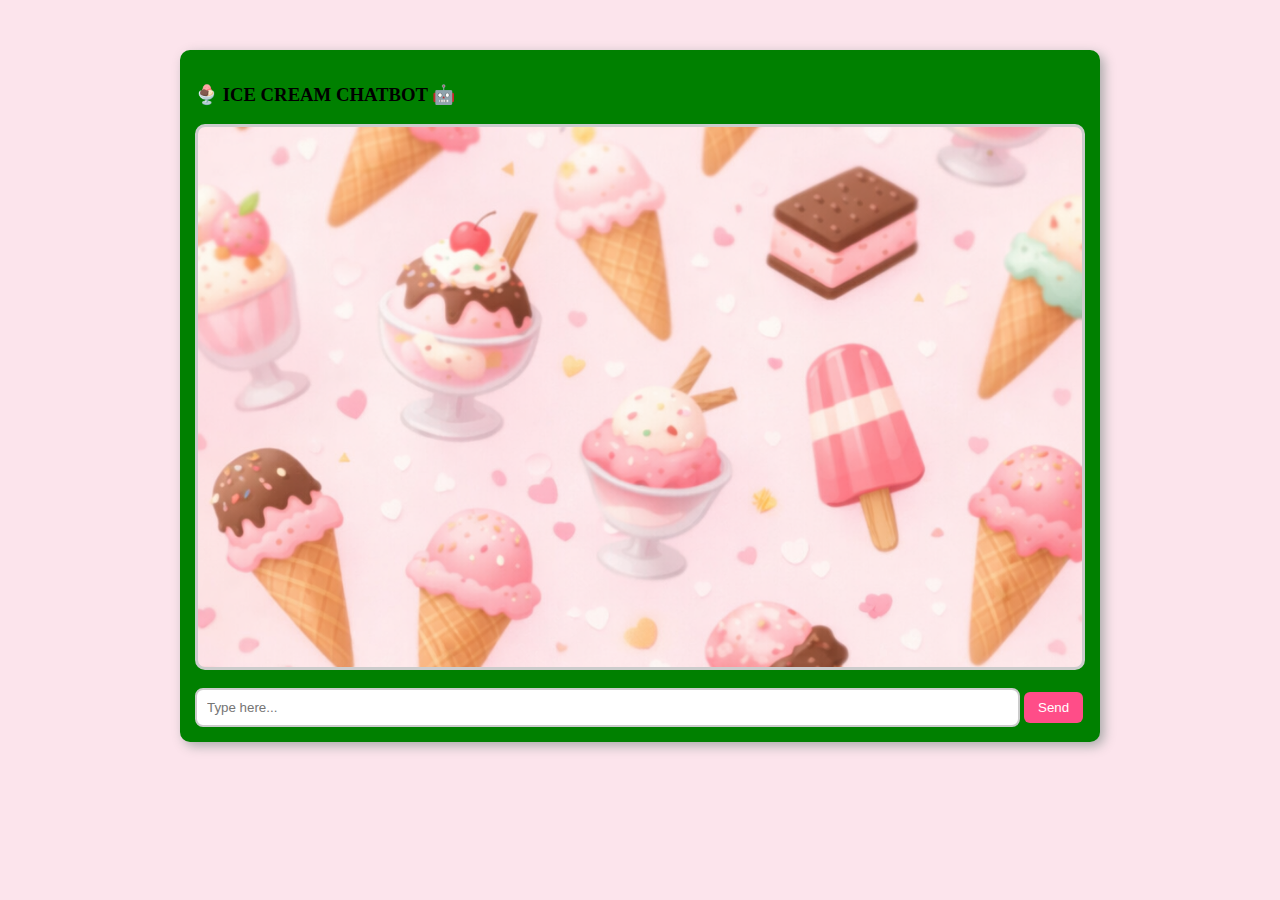
<file: chatbot.html>
<!DOCTYPE html>
<html>
<head>
    <title>ICE CREAM CHATBOT</title>
    <style>
        body {
            font-family: Georgia;
            font-weight: bold;
            background-color: #fce4ec;
        }
        
        .title {
            font-size: 90px;           
            font-weight: bold;
            color: #ff1a66;            
            font-family: 'Trebuchet MS', sans-serif;
            letter-spacing: 2px;
        }
        .chatbox {
            width: 890px;
            margin: auto;
            margin-top: 50px;
            background: green;
            padding: 15px;
            border-radius: 10px;
            box-shadow: 4px 4px 12px #aaa;
        }
        #chat {
            height: 500px;
            overflow-y: auto;
            border: 3px solid #ccc;
            padding: 20px;
        }
        input {
            width: 85%;
            padding: 10px;
        }
        button {
            padding: 8px;
            background-color: #e73370;
            color: white;
            border: none;
            cursor: pointer;
        }
        button:hover {
            background-color: #e73370;
        }


    </style>


            <style>
input{
  width: 90%;
  padding: 10px;
  border-radius: 8px;
  border: 2px solid #ccc;
}

button{
  padding: 8px 14px;
  background: #ff4d88;
  color: white;
  border: none;
  border-radius: 6px;
  cursor: pointer;
}

button:hover{
  background: #ff1a66;
}
</style>

          <style>
.chat-box{
  height: 280px;
  border: 1px solid #ccc;
  padding: 10px;
  overflow-y: auto;
  background-image: url("icee cream.PNG");
  background-size: cover;
  background-position: center;
  border-radius: 10px;
}
</style>


         <style>
.chat-container{
  width: 480px;
  margin: 70px auto;
  background: #ffffff;
  border-radius: 15px;
  box-shadow: 0 10px 25px rgba(0,0,0,0.2);
  padding: 15px;
}
</style>



</head>
<body>

<div class="chatbox">
    <h3>&#127848; ICE CREAM CHATBOT &#129302;</h3>
    <div id="chat" class="chat-box"></div><br>
    <input type="text" id="userInput" placeholder="Type here...">
    <button onclick="send()">Send</button>
</div>

<script>
const flavors = ["Vanilla", "Chocolate", "Strawberry", "Mango", "Butterscotch"];
const containers = ["Cup", "Cone"];
const toppings = ["Nuts", "Choco Chips", "Caramel", "Sprinkles"];
const prices = { iceCream: 50, topping: 10 };
const sizes = [ "Small", "Medium", "Large" ];


function send() {
    let user = document.getElementById("userInput").value.toLowerCase().trim();
    let chat = document.getElementById("chat");
    let hour = new Date().getHours();

    if(user === "") return;

    chat.innerHTML += "<b>You:</b> " + user + "<br>";

    let reply = "";

    if (user.includes("hi") || user.includes("hello") || user.includes("hey")) {
        reply = "&#128523;Hello! Welcome to our Ice Cream Shop &#128591;<br>Type MENU to see our options.";
    }
    else if (user.includes("menu")) {
        reply = " Flavors: " + flavors.join(", ") + "<br>" +
                " Containers: " + containers.join(", ") + "<br>" +
                " Toppings: " + toppings.join(", ");
                "&#128207; Sizes: " + sizes.join(", ");


                 
    }
    else if (user.includes("da") || user.includes("dii") || user.includes("chlo")) {
        reply = " Sollu chlooo, enna venum? Ice cream order pannalama?";
    }
    else if (user.includes("how are you")) {
        reply = "&#128523;I'm cool like ice cream! How can I help you?";
    }
    else if (user.includes("summa")) {
        reply = " Summa irundhaalum ice cream saaptu chill pannalaama &#127848";
    }
    else if (user.includes("bore")) {
        reply = " Bore ah? Ice cream mood change pannum da ?? Order pannalama?";
    }
    else if (user.includes("tired") || user.includes("stress")) {
        reply = " Ayyoo paavam. Oru chocolate ice cream stress reduce pannum ??";
    }
    else if (user.includes("happy")) {
        reply = "&#128523; Super ! Happiness-ku strawberry ice cream best &#127827";
    }
    else if (user.includes("romba pasikuthu") || user.includes("hungry")) {
        reply = " Seri seri! Ice cream select pannunga fast-aa &#127848";
    }
    else if (user.includes("recommend") || user.includes("suggest")) {
        reply = " My suggestion: Chocolate + Choco chips in cone ??";
    }
    else if (user.includes("change the order")) {
        reply = " Seri , order change pannalaam. Flavor sollunga";
    }
    else if (user.includes("order") || user.includes("buy")) {
        reply = "&#127848; Sure! Which flavor you want? Vanilla, Chocolate, Strawberry";
    }
    else if (user.includes("container")) {
        reply = "We have " + containers.join(" and ") + ". Which one do you prefer?";
    }
    else if (user.includes("topping")) {
        reply = "Available toppings: " + toppings.join(", ");
    }
    else if (user.includes("sizes")) {
        reply = "Available sizes: " + sizes.join(", ");
    }
     else if (user.includes("chocolate")) {
        reply = "Great choice! &#127851; Chocolate selected. Do you want Cup or Cone?";
    }
     else if (user.includes("mango")) {
        reply = "&#128525;Great choice! &#129389; mango selected. Do you want Cup or Cone?";
    }
    else if (user.includes("vanilla")) {
        reply = " &#128525;Nice! &#127846; Vanilla selected. Cup or Cone?";
    }
     else if (user.includes("strawberry")) {
        reply = "&#128523;Yummy! &#127827; Strawberry selected. Cup or Cone?";
    }
    else if (user.includes("price")) {
        reply = `Ice Cream: ?${prices.iceCream} + ?${prices.topping} per topping`;
    }
    else if (user.includes("small")) {
        reply = " Small size ?? Container venuma? Cup or Cone";
    }
    else if (user.includes("medium")) {
        reply = "&#127847; Medium size ?? Cup or Cone choose pannunga";
    }
    else if (user.includes("large")) {
        reply = "&#127847; ?? Cup or Cone choose pannunga";
    }
    else if (user.includes(" for order")) {
        reply = "Your ice cream order is placed successfully! ????<br>Thank you for choosing us!";
    }
    else if (user.includes("flavor")) {
        reply = "We have these flavors available: " + flavors.join(", ");
    }
    else if (user.includes("popular")) {
        reply = "Our most popular flavors are Chocolate &#127851; and Mango &#129389;!";
    }
    else if (user.includes("hours") || user.includes("open")) {
        reply = " We are open from 10 AM to 10 PM every day!";
    }
    else if (user.includes("offer") || user.includes("discount")) {
        reply = " Today we have a 10% discount on orders above ?200!";
    }
    else if (user.includes("delivery")) {
        reply = " We deliver within 5 km radius. Delivery charges may apply.";
    }
    else if (user.includes("custom")) {
        reply = "Yes! You can create your custom ice cream with your favorite flavor, container, and toppings!";
    }
    else if (user.includes("help") || user.includes("options")) {
        reply = "You can ask me about:<br>- Menu<br>- Flavors<br>- Containers<br>- Toppings<br>- Price<br>- Place Order";
    }
    else if (user.includes("sprinkles")) {
        reply = "Sprinkles added ??. Your ice cream order is confirmed ??";
    }
    else if (user.includes("nuts")) {
        reply = "Nuts added &#128523;. Your ice cream order is confirmed ??";
    }
    else if (user.includes("chocolate chips")) {
        reply = "Chocolate chips added &#128523;. Your ice cream order is confirmed ??";
    }
    else if (user.includes("cup")) {
        reply = "Cup selected ?. Do you want toppings? (Sprinkles / Nuts / Chocolate Chips / No)";
    }
    else if (user.includes("cone")) {
        reply = "Cone selected ??. Do you want toppings? (Sprinkles / Nuts / Chocolate Chips / No)";
    }
    else if (user.includes("no")) {
        reply = "No toppings ??. Your ice cream order is confirmed ??";
    }
    else if (user.includes("yes")){
        reply = "yes okieee. which one you like this ? (nuts / chocolate chips / yes)";
    }
    else if (user.includes("final")) {
        reply = "your order is confirmed .";
    }
    else if (user.includes("thank")) {
        reply = "You're welcome! &#10084; Enjoy your ice cream!";
    }
    else if (user.includes("bye")) {
        reply = " Bye! Sweet day irukkattum ??";
    }
    else if (user.includes("time")) {
    let now = new Date();
    reply = "Current time is ? " + now.toLocaleTimeString();
    }
    else {
        reply = "Sorry, I didn't get that. You can type: menu / flavor / container / topping / price / sizes / order / help";
    }

    chat.innerHTML += "<b>Bot:</b> " + reply + "<br><br>";
    chat.scrollTop = chat.scrollHeight; // auto scroll to latest message
    document.getElementById("userInput").value = "";
}
</script>

</body>
</html>
</file>
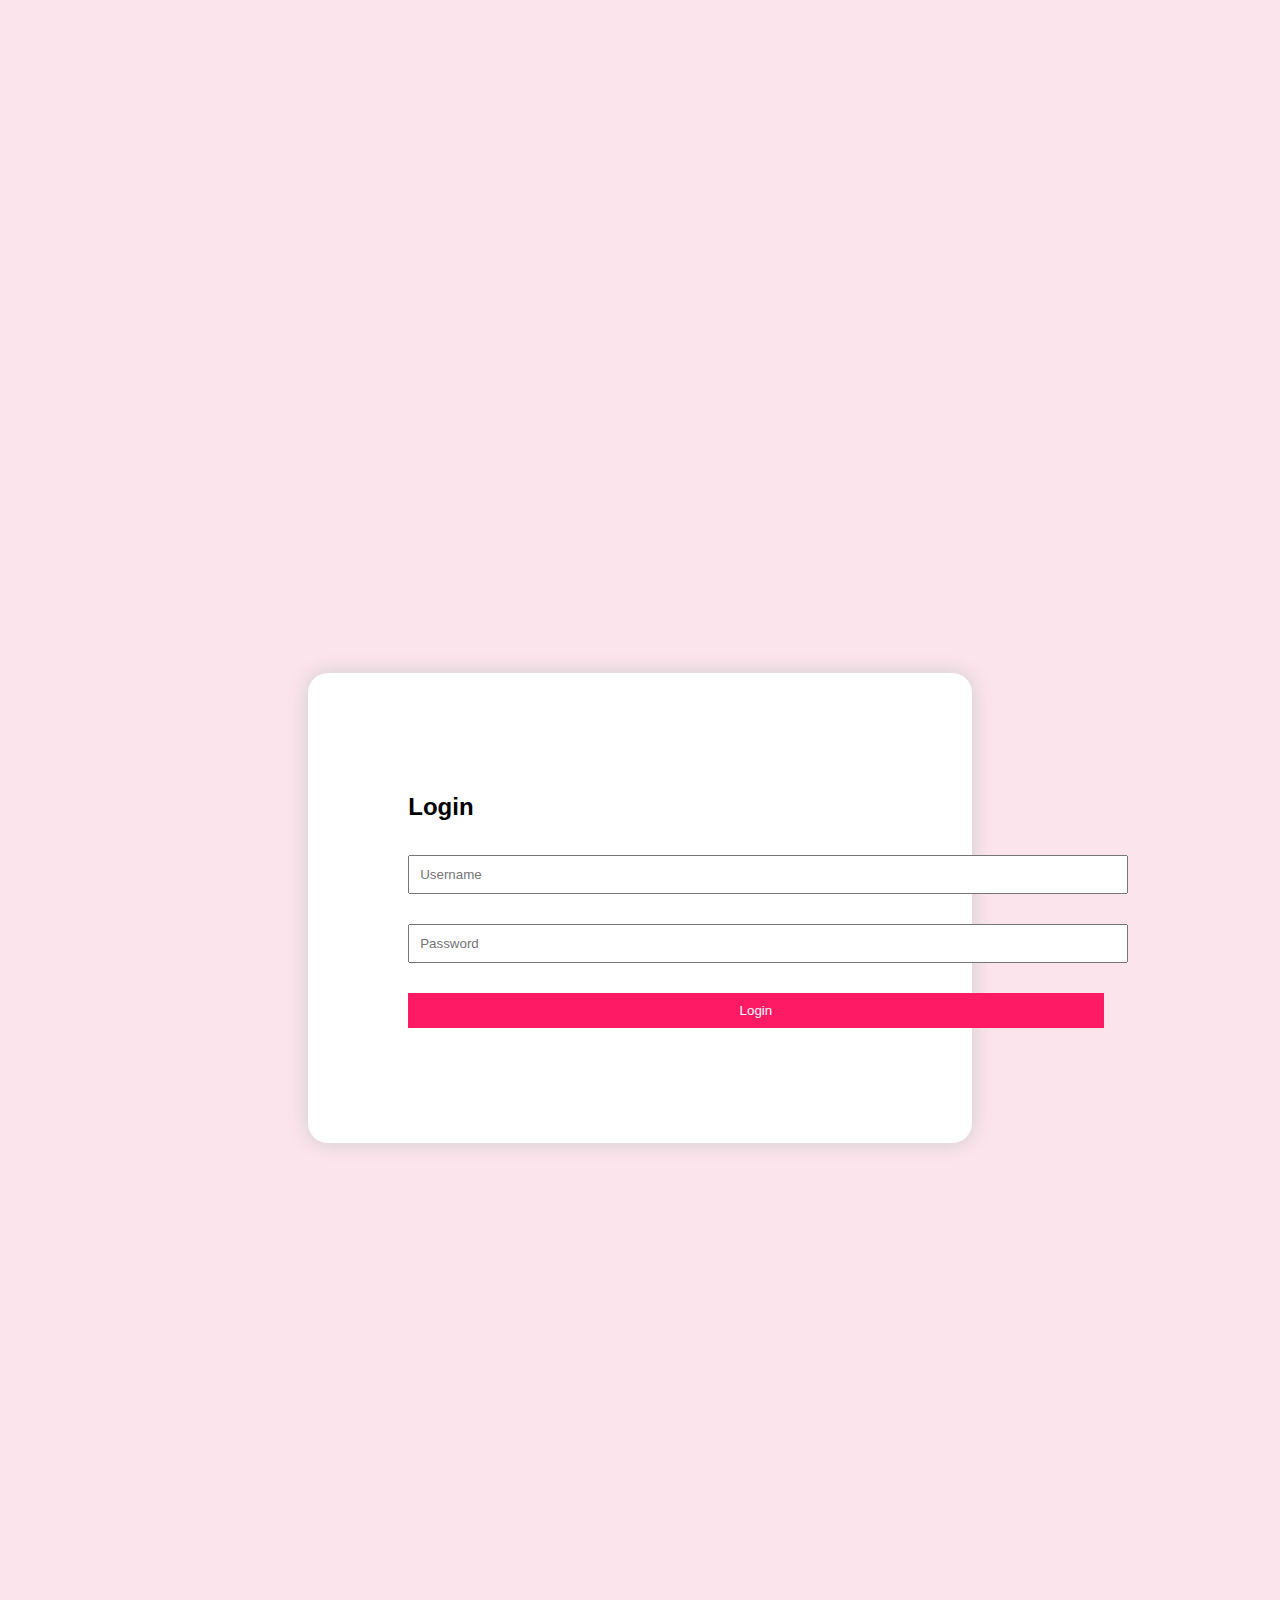
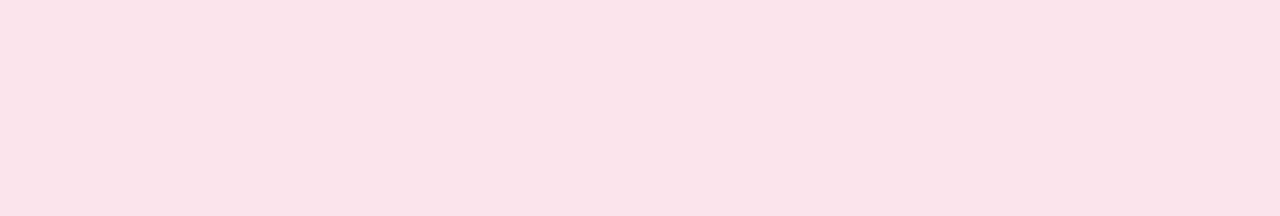
<file: login page.html>
<!DOCTYPE html>
<html>
<head>
  <title>Login</title>
  <style>
    body{
      font-family: Arial;
      background:#fce4ec;
      display:flex;
      justify-content:center;
      align-items:center;
      height:200vh;
    }
    .login{
      background:white;
      padding:100px;
      border-radius:20px;
      box-shadow:0 0 20px #ccc;
    }
    input,button{
      width:150%;
      padding:10px;
      margin:15px 0;
    }
    button{
      background:#ff1a66;
      color:white;
      border:none;
      cursor:pointer;
    }
  </style>
</head>
<body>

<div class="login">
  <h2>Login</h2>
  <input type="text" id="user" placeholder="Username">
  <input type="password" id="pass" placeholder="Password">
  <button onclick="login()">Login</button>
</div>

<script>
function login(){
  let u = document.getElementById("user").value;
  let p = document.getElementById("pass").value;

  if(u=="admin" && p=="1234"){
    window.location.href="cat1.html";
  }else{
    alert("Invalid Login");
  }
}
</script>
</body>
</html>
</file>
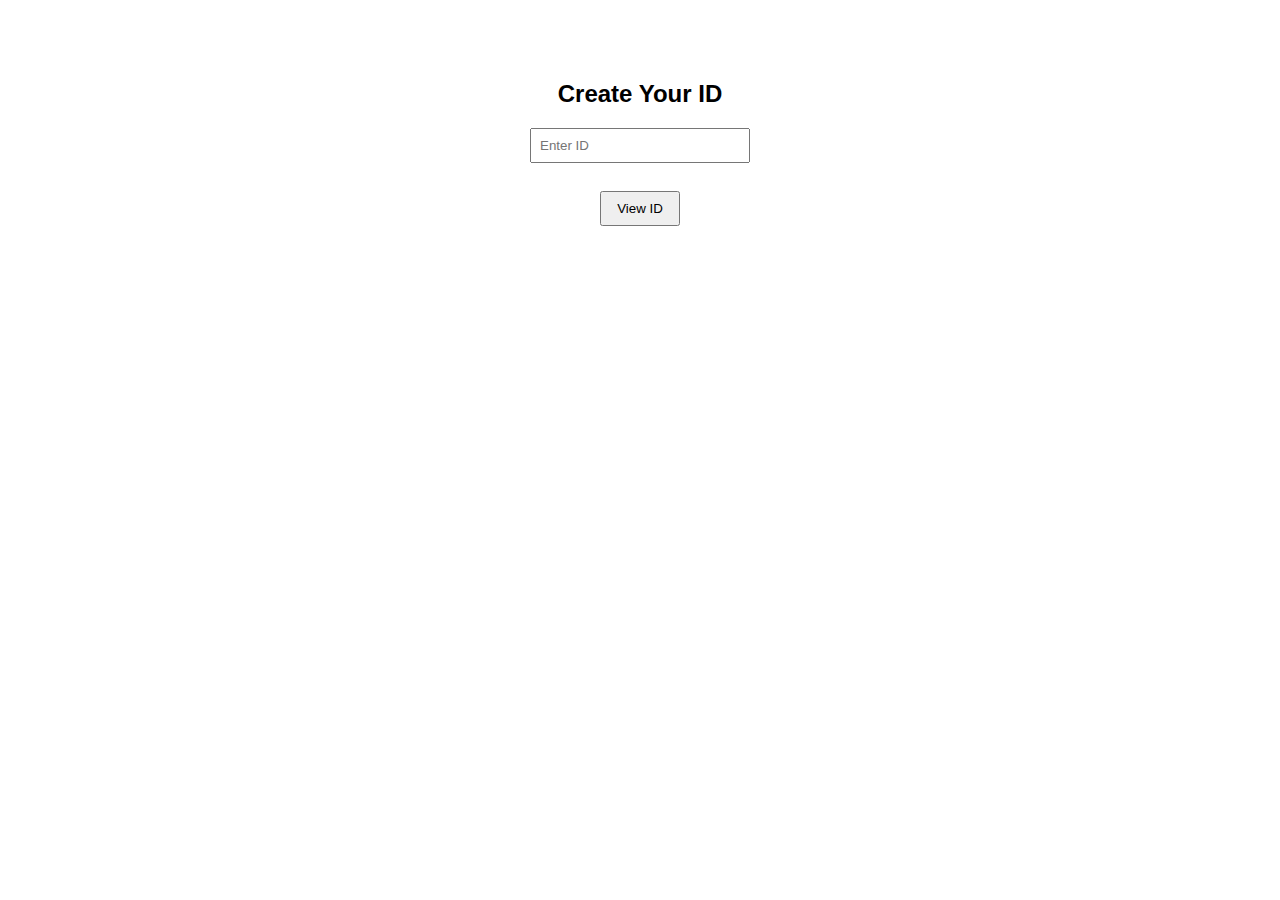
<file: same.html>
<!DOCTYPE html>
<html>
<head>
  <title>ID Create & View</title>
  <style>
    body {
      font-family: Arial;
      text-align: center;
      margin-top: 80px;
    }
    input {
      padding: 8px;
      width: 200px;
    }
    button {
      padding: 8px 15px;
      margin-top: 10px;
      cursor: pointer;
    }
    .view-box {
      margin-top: 20px;
      font-size: 18px;
      color: green;
    }
  </style>
</head>
<body>

  <h2>Create Your ID</h2>

  <input type="text" id="userId" placeholder="Enter ID">
  <br><br>

  <button onclick="showId()">View ID</button>

  <div class="view-box" id="result"></div>

  <script>
    function showId() {
      var id = document.getElementById("userId").value;

      if (id === "") {
        document.getElementById("result").innerHTML = "? Please enter an ID";
      } else {
        document.getElementById("result").innerHTML =
          "? Your ID is: <b>" + id + "</b>";
      }
    }
  </script>

</body>
</html>
</file>
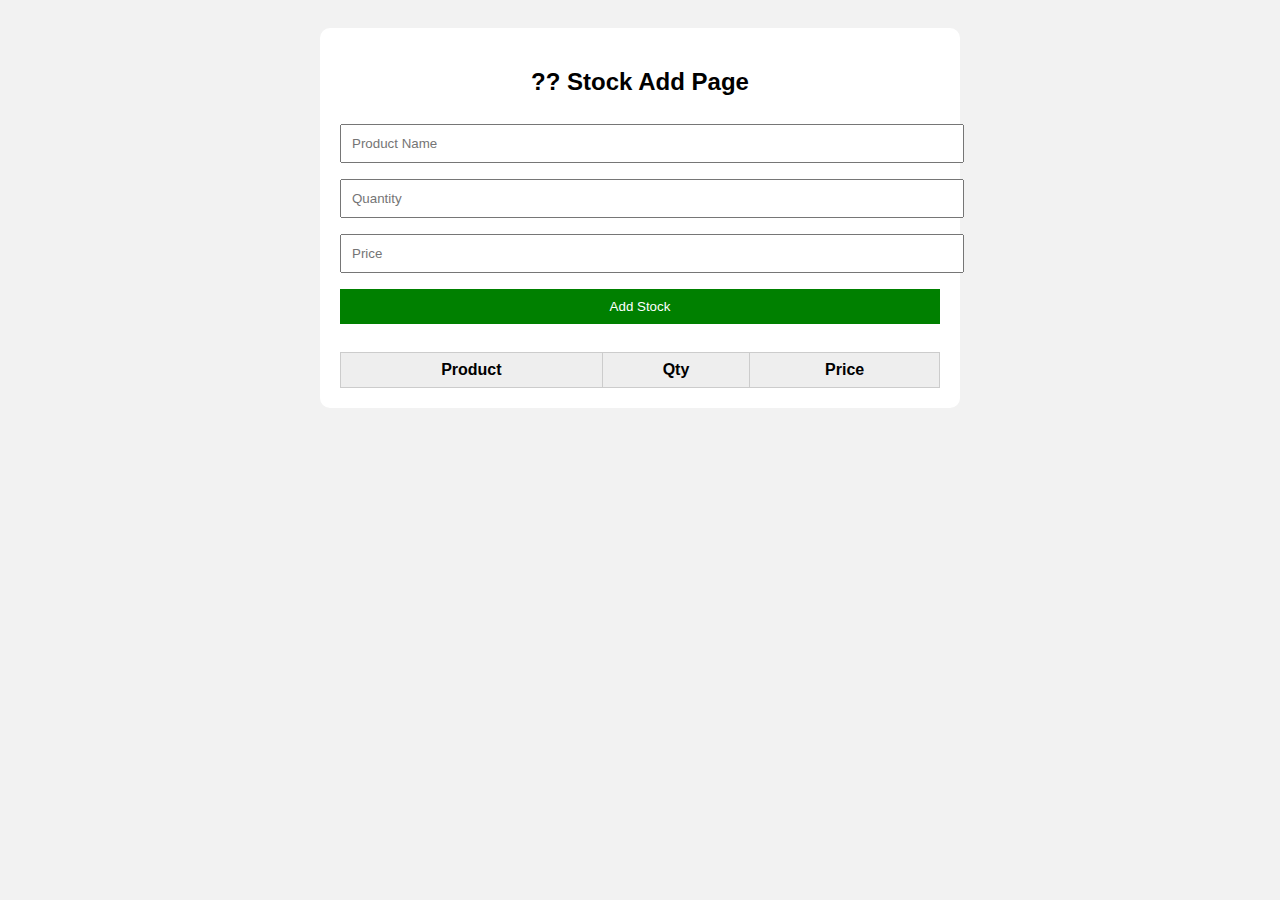
<file: stock.html>
<!DOCTYPE html>
<html lang="en">
<head>
<meta charset="UTF-8">
<title>Stock Management</title>

<style>
body{
  font-family: Arial, sans-serif;
  background:#f2f2f2;
  padding:20px;
}

.container{
  background:#fff;
  padding:20px;
  max-width:600px;
  margin:auto;
  border-radius:10px;
}

h2{
  text-align:center;
}

input, button{
  width:100%;
  padding:10px;
  margin:8px 0;
}

button{
  background:green;
  color:white;
  border:none;
  cursor:pointer;
}

table{
  width:100%;
  margin-top:20px;
  border-collapse:collapse;
}

th, td{
  border:1px solid #ccc;
  padding:8px;
  text-align:center;
}

th{
  background:#eee;
}
</style>
</head>

<body>

<div class="container">
  <h2>?? Stock Add Page</h2>

  <input type="text" id="product" placeholder="Product Name">
  <input type="number" id="qty" placeholder="Quantity">
  <input type="number" id="price" placeholder="Price">

  <button onclick="addStock()">Add Stock</button>

  <table>
    <thead>
      <tr>
        <th>Product</th>
        <th>Qty</th>
        <th>Price</th>
      </tr>
    </thead>
    <tbody id="stockTable"></tbody>
  </table>
</div>

<script>
function addStock(){
  let product = document.getElementById("product").value;
  let qty = document.getElementById("qty").value;
  let price = document.getElementById("price").value;

  if(product=="" || qty=="" || price==""){
    alert("Ellam fill pannu da");
    return;
  }

  let table = document.getElementById("stockTable");
  let row = table.insertRow();

  row.insertCell(0).innerHTML = product;
  row.insertCell(1).innerHTML = qty;
  row.insertCell(2).innerHTML = price;

  document.getElementById("product").value="";
  document.getElementById("qty").value="";
  document.getElementById("price").value="";
}
</script>

</body>
</html>
</file>
